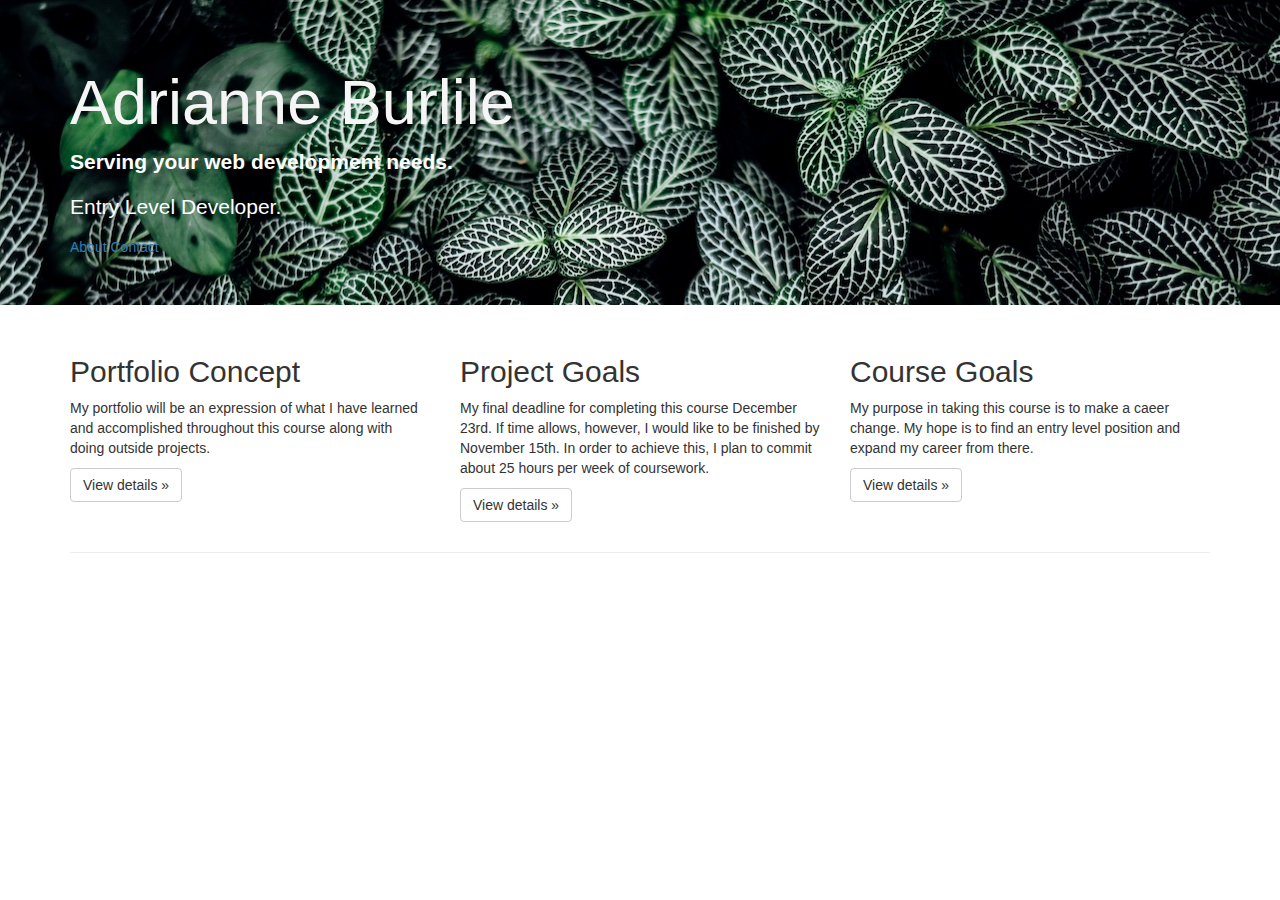
<file: index.html>
<!DOCTYPE html>
<html lang="en">
  <head>
    <meta charset="utf-8">
    <meta http-equiv="X-UA-Compatible" content="IE=edge">
    <meta name="viewport" content="width=device-width, initial-scale=1">
    <!-- The above 3 meta tags *must* come first in the head; any other head content must come *after* these tags -->

    <title>Hello World!</title>

    <!-- Bootstrap core CSS -->
    <link rel="stylesheet" href="https://maxcdn.bootstrapcdn.com/bootstrap/3.3.5/css/bootstrap.min.css">


    <link rel="stylesheet" href="css/styles.css">


    <!-- HTML5 shim and Respond.js for IE8 support of HTML5 elements and media queries -->
    <!--[if lt IE 9]>
      <script src="https://oss.maxcdn.com/html5shiv/3.7.2/html5shiv.min.js"></script>
      <script src="https://oss.maxcdn.com/respond/1.4.2/respond.min.js"></script>
    <![endif]-->
  </head>

  <body>

    <!-- Main jumbotron for a primary marketing message or call to action -->
    <div class="jumbotron">
      <div class="container">
        <h1>Adrianne Burlile</h1>
        <p> <strong>Serving your web development needs.</strong><p>
        <p>Entry Level Developer.</p>
          <a href="about.html">About</a>
          <a href="contact.html">Contact</a>
      </div><!-- /container -->
      <div class="container">
     </div><!-- /container -->
    </div><!-- /jumbotron -->

    <div class="container">
      <!-- Example row of columns -->
      <div class="row">
        <div class="col-md-4">
          <h2>Portfolio Concept</h2>
          <p>My portfolio will be an expression of what I have learned and accomplished throughout this course along with doing outside projects. </p>
          <p><a class="btn btn-default" href="#" role="button">View details &raquo;</a></p>
        </div><!-- /col -->
        <div class="col-md-4">
          <h2>Project Goals</h2>
          <p>My final deadline for completing this course December 23rd. If time allows, however, I would like to be finished by November 15th.  In order to achieve this, I plan to commit about 25 hours per week of coursework. </p>
          <p><a class="btn btn-default" href="#" role="button">View details &raquo;</a></p>
       </div><!-- /col -->
        <div class="col-md-4">
          <h2>Course Goals</h2>
          <p>My purpose in taking this course is to make a caeer change. My hope is to find an entry level position and expand my career from there.</p>
          <p><a class="btn btn-default" href="#" role="button">View details &raquo;</a></p>
        </div><!-- /col -->
      </div><!-- /row -->

      <hr>


    </div> <!-- /container -->


    <!-- ============================= -->
    <!-- All your JavaScript comes now -->
    <!-- ============================= -->

    <!-- Bootstrap core JS -->

    <!-- Can place script tags with JavaScript files here -->

  </body>
</html>
</file>
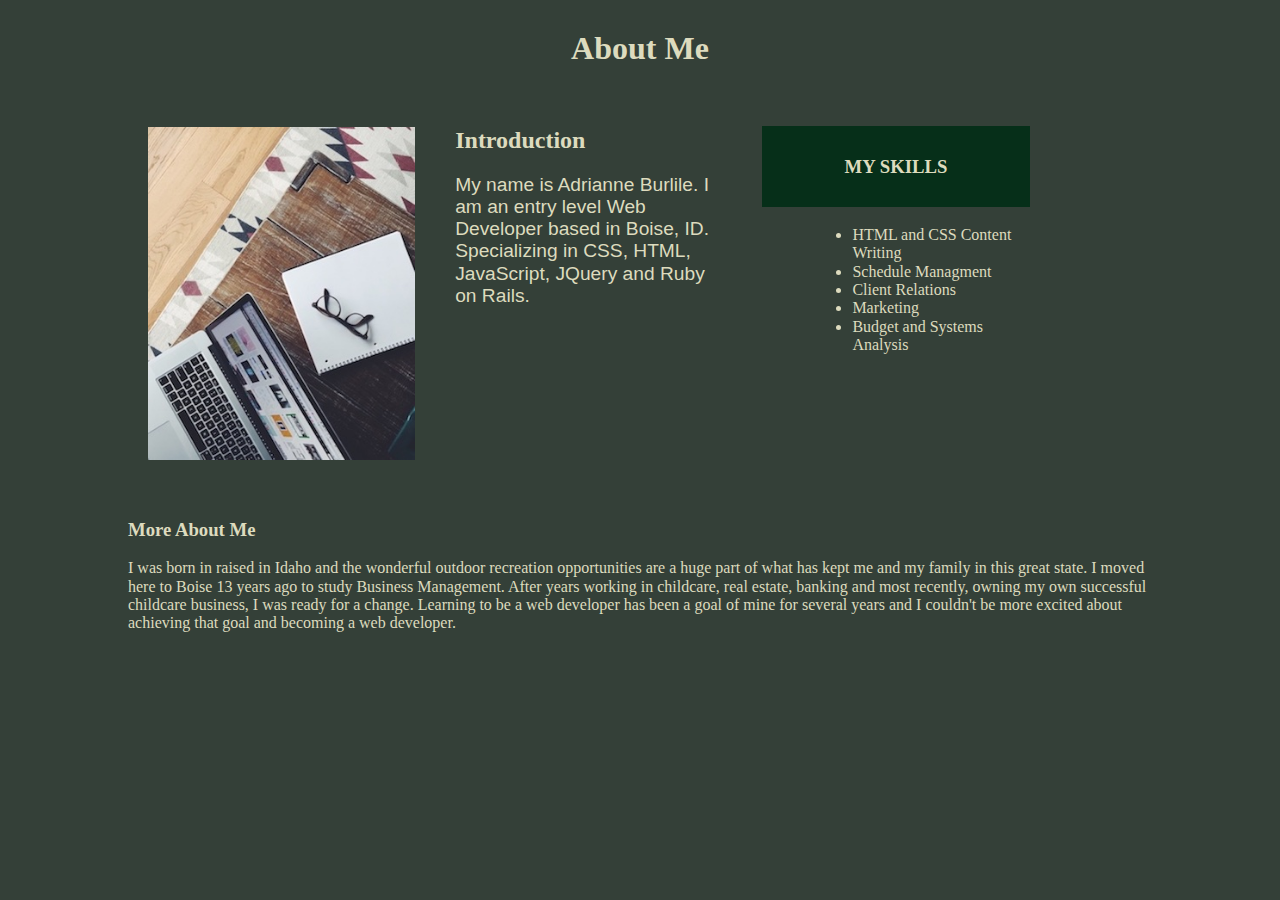
<file: about.html>
<!doctype html>
<html lang="en">
  <head>
  	<meta charset="utf-8">
  	<meta name="viewport" content="width=device-width, initial-scale=1">

		<title>About Me</title>
        	
		<!--{if IE 9]>
		<script src="dist/html5shiv.js"></script>
		<![endif]-->
		<link rel="stylesheet" href="css/normalize.css">
		<link rel="stylesheet" href="css/about_styles.css">
	</head>

	<body>
		<div class="container">
			<div class="header">
				<h1>About Me</h1>
			</div><!-- end header -->
				
			<div class="image column">
				<img src="img/workspace.jpg" alt="Workspace">
			</div><!-- end image -->	

			<div class="intro column">
				<h2>Introduction</h2>
					<p>My name is Adrianne Burlile. I am an entry level Web Developer based in Boise, ID. Specializing in CSS, HTML, JavaScript, JQuery and Ruby on Rails.
					</p>
			</div><!-- intro end -->

			<div class="skills column">
				<h3>My Skills</h3>
					<ul id="skill-list">
						<li>HTML and CSS Content Writing</li>
						<li>Schedule Managment</li>
						<li>Client Relations</li>
						<li>Marketing</li>
						<li>Budget and Systems Analysis</li>
					</ul><!-- end skill-list -->
			</div><!-- end skill -->

			<div class="main-text">
				<h3>More About Me</h3>
					<p>I was born in raised in Idaho and the wonderful outdoor recreation opportunities are a huge part of what has kept me and my family in this great state. 
				   I moved here to Boise 13 years ago to study Business Management. After years working in childcare, real estate, banking and most recently, 
				   owning my own successful childcare business, I was ready for a change. Learning to be a web developer has been a goal of mine for several years and I couldn't be more 
				   excited about achieving that goal and becoming a web developer. 
			</div class="main text"><!--end main text -->
		</div><!-- end container -->
	</body>

</html>
</file>
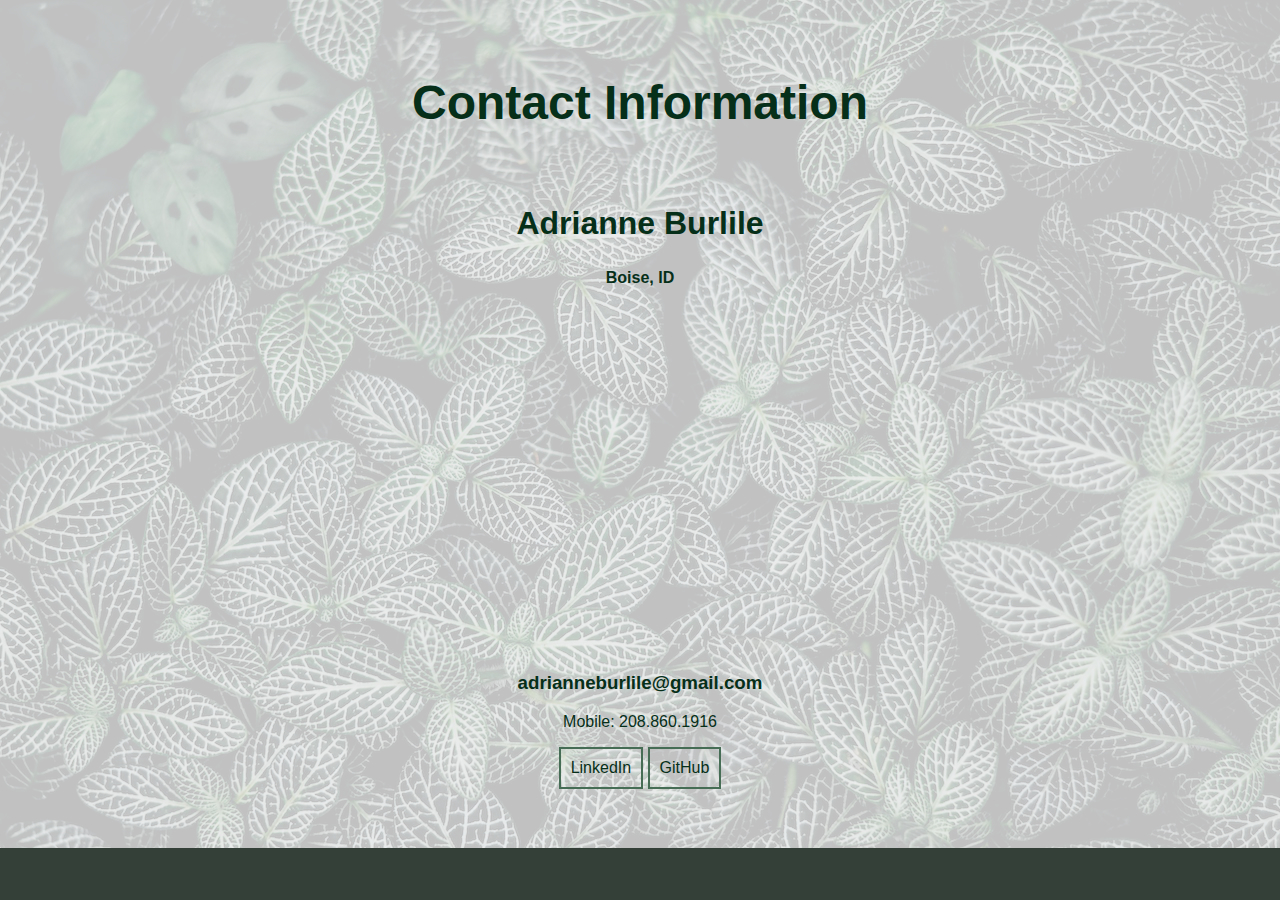
<file: contact.html>
<!doctype html>
<html lang="en">
    <head>
        <meta charset="utf-8">
        <meta name="viewport" content="width=devide-width, intial-scale=1">

            <title>Contact</title>

            <!--{if IE 9]>
		    <script src="dist/html5shiv.js"></script>
		    <![endif]-->
				<link rel="stylesheet" href="css/normalize.css">
				<link rel="stylesheet" href="css/contact_styles.css">
		    
    </head>
    
    <body>
        <div class="container">

            <div class="header">
              <h1>Contact Information</h1>
							<h2>Adrianne Burlile</h2>
							<p class="location">Boise, ID</a>
							<div class="map">
								<iframe src="https://www.google.com/maps/embed?pb=!1m18!1m12!1m3!1d1443.5938602279164!2d-116.23504414822096!3d43.64426259586266!2m3!1f0!2f0!3f0!3m2!1i1024!2i768!4f13.1!3m3!1m2!1s0x54aeff2f9a9e3401%3A0x87955aa03f0bd968!2s3612+Burke+Ave%2C+Boise%2C+ID+83703!5e0!3m2!1sen!2sus!4v1501035230689" width="400" height="300" frameborder="0" style="border:0" allowfullscreen></iframe>
							</div>
						
						</div>
						
						<div class="contact">
							<h3> <a href="mailto:adrianneburlile@gmail.com">adrianneburlile@gmail.com</a></h2>
							<p> Mobile: 208.860.1916</p>
							<a href="https://www.linkedin.com" class="contact-btn">
								LinkedIn
							</a>
							<a href="https://github.com/ABurlile" class="contact-btn">
								GitHub
							</a>


						

							
        </div><!-- end container -->
				
    </body>

</html>
</file>
<file: css/styles.css>
.jumbotron {
  background-image: url("../img/leaves.jpg");
  background-size:  cover;
}

.jumbotron h1 {
  color: whitesmoke;
  font-family: Arial, Helvetica, sans-serif;
}

.jumbotron p {
  color: white;
}
</file>
<file: css/about_styles.css>
* { box-sizing: border-box; }

.container {
	width: 80%;
	margin: 0 auto;
}

.header h1 {
	text-align: center;
	margin-top: 30px;
  	margin-bottom: 40px;
}

.column img {
	display: inline-block;
	float: left;
	width: 100%;
    position: relative;
    top: 20px;
}

.column {
	display: inline-block;
	float: left;
	width: 30%;
	padding: 0 20px;
}

.main-text {
	clear: both;
	padding-top: 60px;
	padding-bottom: 60px;
	padding: top right bottom left;
}

#skill-list {
	margin-left: 50px;
}

/*Typography*/

h1,
h2,
h3, {
	font-family: Futura, Helvetica, Arial, sans-serif;
}

p,
li {
	font-family: Georgia, Times, "Times New Roman", serif;
}

.intro p {
	font-family: Futura, Helvetica, Arial, sans-serif;
	font-size: 1.2em;
	font-weight: 100;
	-webkit-margin-before: 0;

}

.skills h3 {
	text-align: center;
	text-transform: uppercase;
	background-color: #062f19;
	color: #dddbbe;
	padding: 30px;
}

body {
  background-color: #344038;
  color: #dddbbe;
}
</file>
<file: css/contact_styles.css>
body {
    background-color: #344038;
    background-image: url(../img/leaves_bg.jpg);
    background-repeat: no-repeat;
    color: #062f19;
    font-family: Tahoma, Verdana, Segoe, sans-serif;
    font-size: 16px;
}

.container {
    width: 80%;
    margin: 0 auto;
    text-align: center;
}

h1 {
    margin: 75px 0;
    font-size: 3em;
}

h2 {
    font-size: 2em;
}

.contact {
    margin-top: 65px;
    margin-bottom: 55px;
}

.contact a {
    color: #062f19;
    text-decoration: none;
}

.contact a:hover {
    text-decoration: underline;
}

.location {
    font-weight: bold;
}

.contact-btn {
    border: 2px solid #466d55;
    color: #062f19;
    display: inline-block;
    padding: 10px;
    text-decoration: none;
    transition: color .3s;
}

.contact-btn:hover {
    background-color:#062f19;
    color:#dddbbe;
}

p {
    font-family: 'Josefin Sans', sans-serif;
}


/*Typography*/

/*colors

#062f19	(6,47,25)
#1c4b30	(28,75,48)
#466d55	(70,109,85)
#344038	(52,64,56)
#dddbbe	(221,219,190)

*/
</file>
